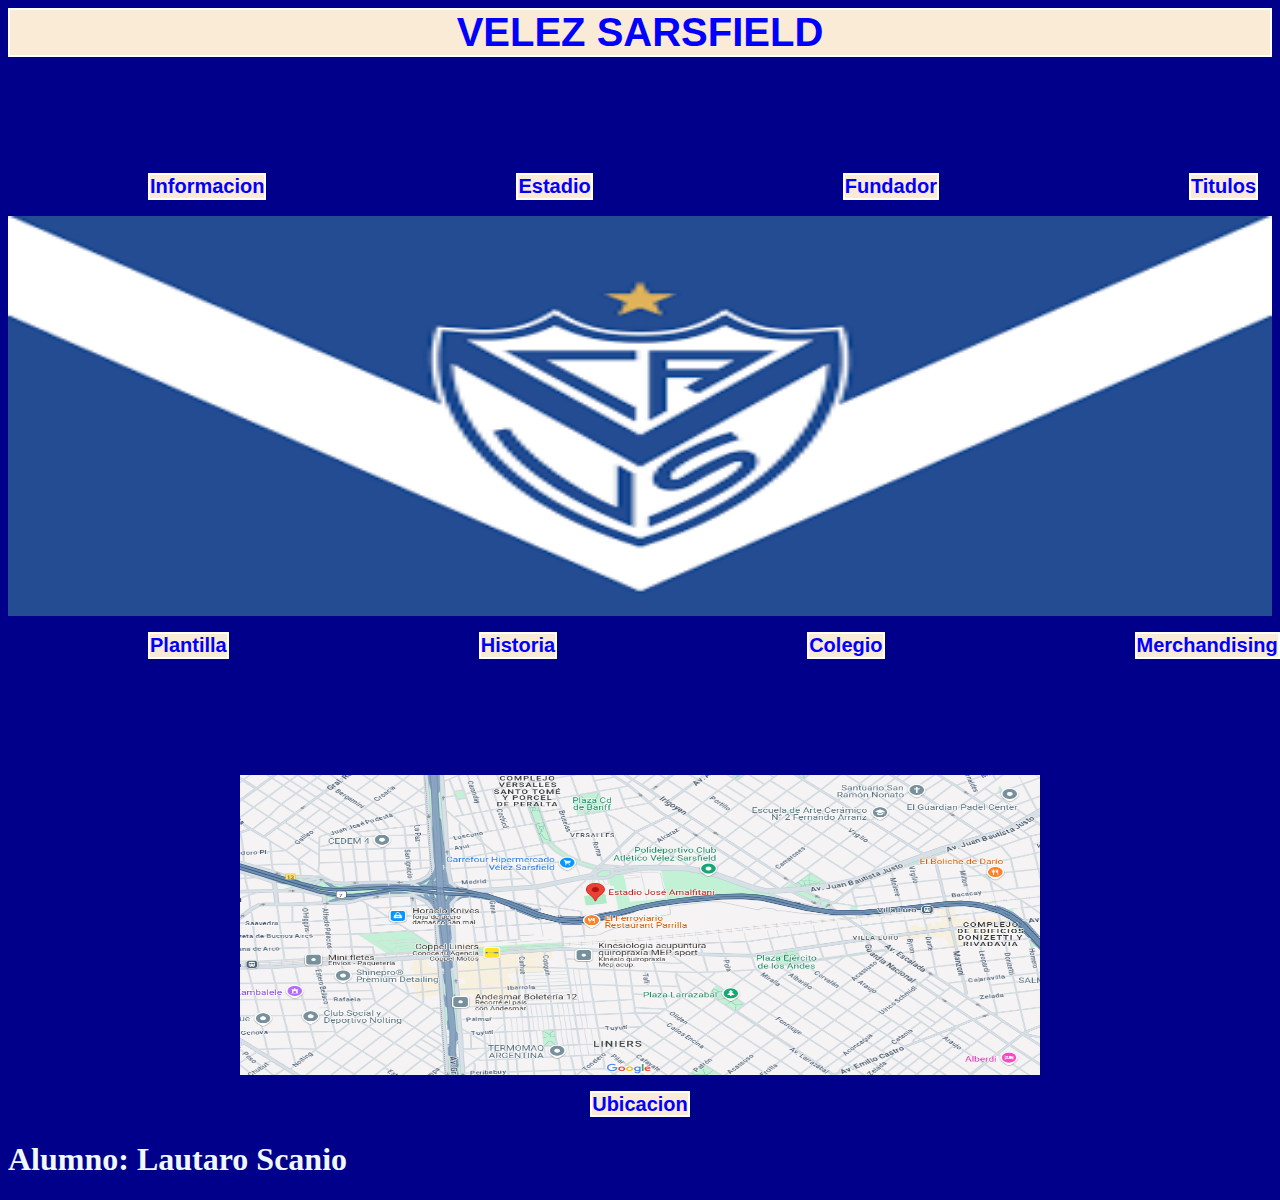
<file: index.html>
<!DOCTYPE html>
<html lang="en">
<head>
    <link rel="stylesheet" href="style.css" type="text/css">
    <meta charset="UTF-8">
    <meta name="viewport" content="width=device-width, initial-scale=1.0">
    <title>Document</title>

<body>
    <center id="titulo">
    </header>
    VELEZ SARSFIELD
        
        </header>
    </center>
        <ul class="lista">
    
            <li class="elemento">
                <a id="informacion" href="https://velez.com.ar/club/datos">
                    Informacion
                </a >
            </li>
            <li class="elemento" > 
                <a id="estadio" href="https://velez.com.ar/club/estadio">
                    Estadio
                </a>
            </li>
            <li class="elemento">
                <a id="fundador" href="https://es.wikipedia.org/wiki/Jos%C3%A9_Amalfitani">
                    Fundador
                </a> </li>
                <li class="elemento">
                    <a id="titulos" href="https://velez.com.ar/futbol/titulos">
                        Titulos
                    </a>
                </li>
        </ul>
        
            <div id="fondo">
                <img src="v.png" alt="escudo de velez" width="1500" height="400" >
            </div>
    
    <ul class="lis">
        <li class="e1">
            <a id="plantilla" href="https://www.fichajes.com/equipo/club-atletico-velez-sarsfield/plantilla/">
                Plantilla
            </a>
        </li>
        <li class="e1">
            <a href="https://velez.com.ar/club/historia">
                Historia
            </a>
        </li>
        <li class="e1">
            <a href="https://velez.com.ar/instituto">
                Colegio
            </a>
        </li>
        <li class="e1">
            <a href="https://tiendavelez.com.ar/" >
                Merchandising
            </a> </li>
    </ul>
    <main>

</main>
<footer>
    <div id="gl">
    <img src="ubicacion.png"
    alt="Direccion" width="800" height="300">
</div>
<center id="maps">
    <a id="ubicacion" href="https://www.google.com/maps/place/Estadio+Jos%C3%A9+Amalfitani/@-34.635406,-58.5206968,15z/data=!4m6!3m5!1s0x95bcc8382fb08ab9:0xea0ca78972856a8e!8m2!3d-34.635406!4d-58.5206968!16zL20vMDd0Y21r?entry=ttu">
        Ubicacion
    </a>
       
    
</center>
<h1>
    Alumno: Lautaro Scanio
</h1>
</footer>
    
        

    

    
</body>
</html>
</file>
<file: style.css>
:root{
    --colorAzul:blue;
}
body{
    background-color: darkblue;
}
h1{
    color: aliceblue;
}
#titulo{
    border:2px solid white;
    background-color: antiquewhite;
    font-family:Verdana, Geneva, Tahoma, sans-serif;
    font-size: 40px;
    font-weight: bold;
    text-align:center;
    text-decoration: none;
    color:var(--colorAzul);
    text-align: center;

}
#fondo{
    display: flex;
    justify-content: center;
    margin:0;
    background-size: 200px;
    background-position: center;
    
    
}
#gl{
    display: flex;
    justify-content: center;
    margin:0;
    background-size: 500px;
    background-position: center;
    ;
}

.lista{
    display: flex;
}
#maps{
    font-family:Verdana, Geneva, Tahoma, sans-serif;
    font-size: 40px;
    font-weight: bold;
    text-align:center;
    text-decoration: none;
    color:var(--colorAzul);
    text-align: center;

}

a{
    list-style-type: none;
    text-decoration: none;
    font-family:sans-serif, Geneva, Tahoma, sans-serif;
    font-size: 20px;
    font-weight: bold;
    text-align:center;
    text-decoration: none;
    color:var(--colorAzul);
    text-align: center;
    transition: 1s;
}
a:hover{
    color: white;
    font-size:30px ;
    border:2px solid blue;
    background-color: blue;

    
}

.elemento{
    display:flex;
    margin: 100px 150px 0px 100px;
    border:2px solid white;
    background-color: antiquewhite;


    text-decoration:none ;
    
}
#ubicacion{
    list-style-type: none;
    text-decoration: none;
    font-family:sans-serif, Geneva, Tahoma, sans-serif;
    font-size: 20px;
    font-weight: bold;
    text-align:center;
    text-decoration: none;
    color:var(--colorAzul);
    text-align: center;
    border:2px solid white;
    background-color: antiquewhite;

}
#ubicacion:hover{
    color: green;
    font-size:30px ;
    border:2px solid white;
    background-color: white;

}
.e1{
    display:flex;
    margin: 0px 150px 100px 100px;
    list-style-type: none;
    font-family:sans-serif, Geneva, Tahoma, sans-serif;
    font-size: 20px;
    font-weight: bold;
    text-align:center;
    text-decoration: none;
    color:var(--colorAzul);
    text-align: center;
    transition: 1s;
    border:2px solid white;
    background-color: antiquewhite;
    
}
.lis{
    display: flex;
}
</file>
